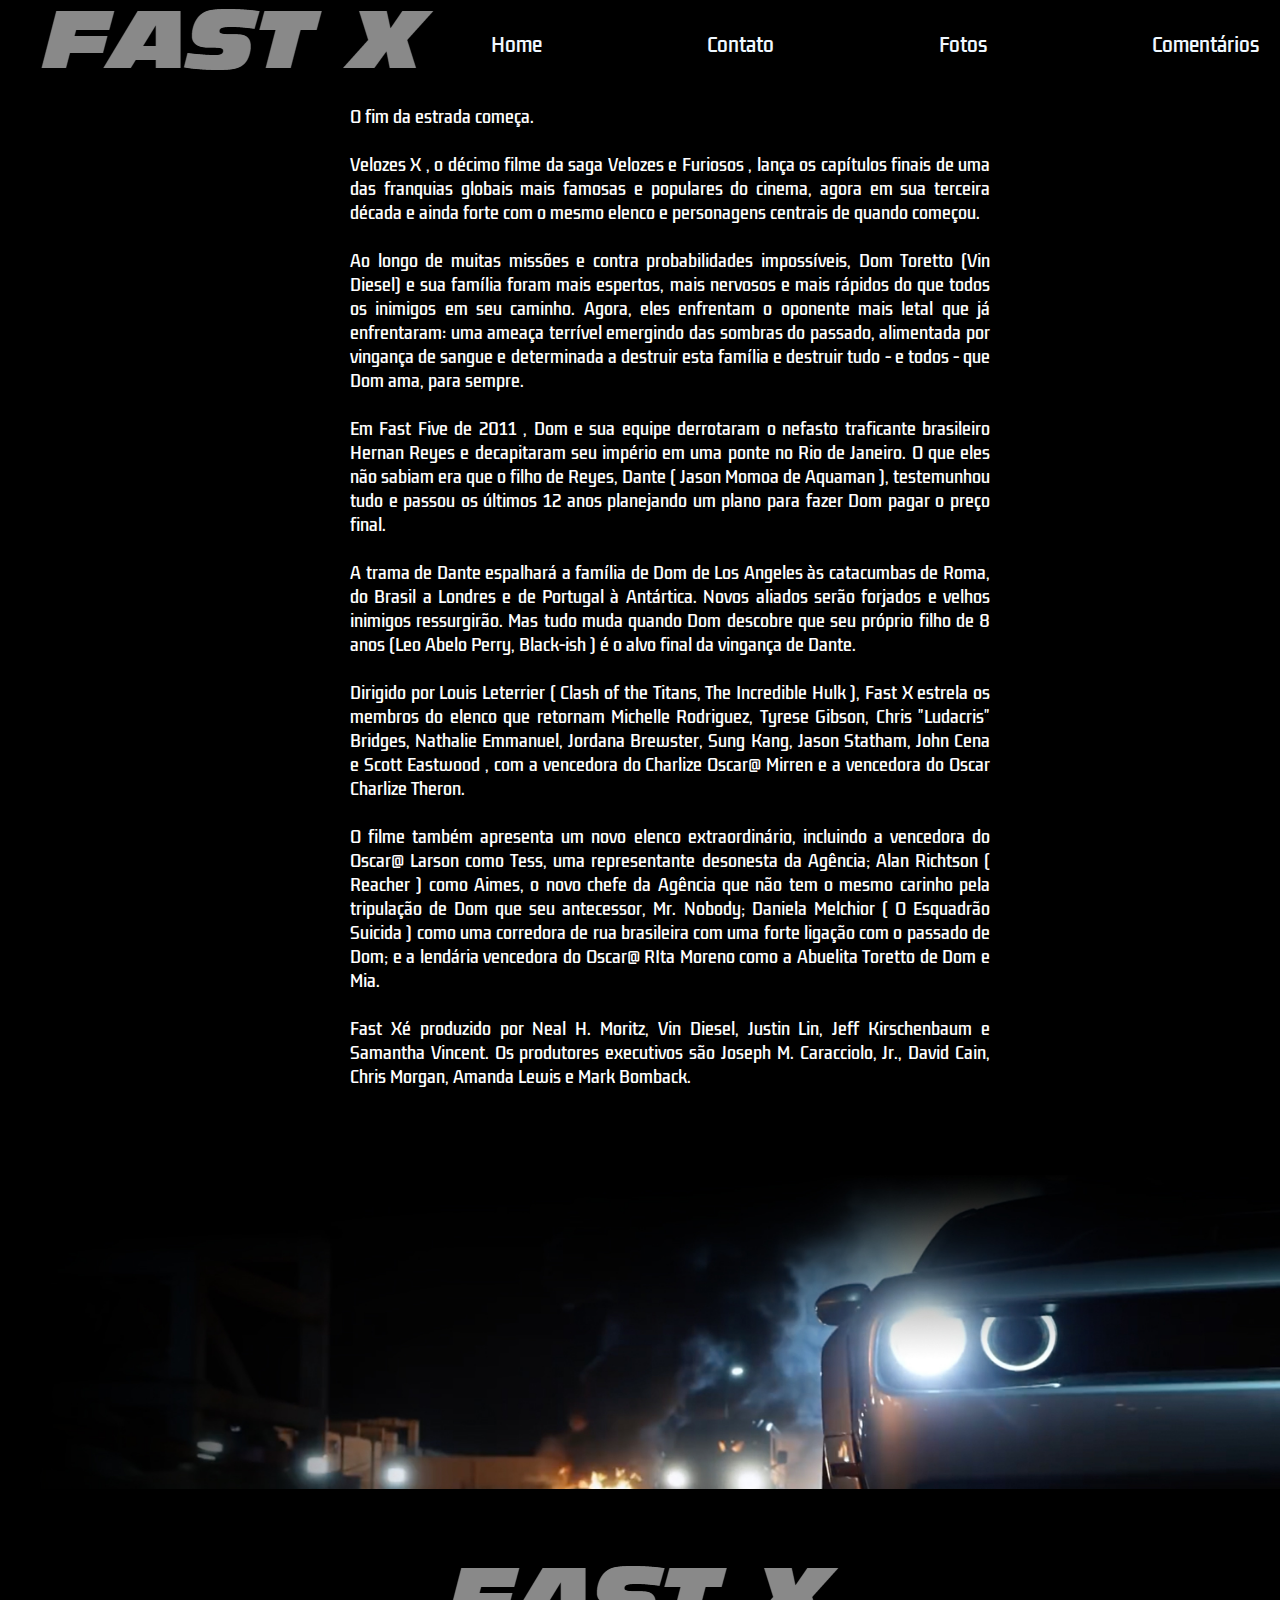
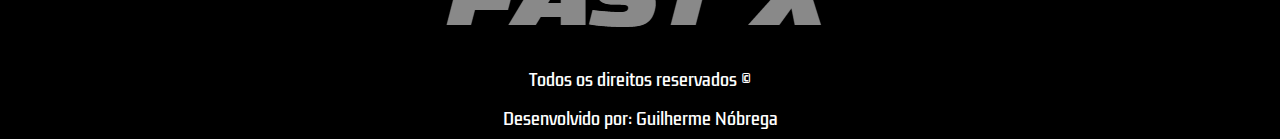
<file: Projeto_Velozes_e_Furiosos_X/Comentarios.html>
<!DOCTYPE html>
<html lang="en">

<head>
    <meta charset="UTF-8">
    <meta http-equiv="X-UA-Compatible" content="IE=edge">
    <meta name="viewport" content="width=device-width, initial-scale=1.0">
    <title>Comentários</title>
    <link rel="stylesheet" href="./Comentarios.css" />
</head>

<body>
    <header>
        <a href="./index.html">
            <img id="logo" src="./Velozes e Furiosos 10 - Logo.png" />
        </a>
        <nav>
            <ul>
                <a href="./index.html">
                    <li>Home</li>
                </a>
                <a href="./Contato.html">
                    <li>Contato</li>
                </a>
                <a href="./Fotos.html">
                    <li>Fotos</li>
                </a>
                <a href="./Comentarios.html">
                    <li>Comentários</li>
                </a>
            </ul>
        </nav>
    </header>
    <div class="texto">
        <p>
            O fim da estrada começa.
            <br />
            <br />
            Velozes X , o décimo filme da saga Velozes e Furiosos , lança os capítulos finais de uma das franquias
            globais mais famosas e populares do cinema, agora em sua terceira década e ainda forte com o mesmo
            elenco e personagens centrais de quando começou.
            <br />
            <br />
            Ao longo de muitas missões e contra probabilidades impossíveis, Dom Toretto (Vin Diesel) e sua família
            foram mais espertos, mais nervosos e mais rápidos do que todos os inimigos em seu caminho. Agora,
            eles enfrentam o oponente mais letal que já enfrentaram: uma ameaça terrível emergindo das sombras
            do passado, alimentada por vingança de sangue e determinada a destruir esta família e destruir tudo - e
            todos - que Dom ama, para sempre.
            <br />
            <br />
            Em Fast Five de 2011 , Dom e sua equipe derrotaram o nefasto traficante brasileiro Hernan Reyes e
            decapitaram seu império em uma ponte no Rio de Janeiro. O que eles não sabiam era que o filho de
            Reyes, Dante ( Jason Momoa de Aquaman ), testemunhou tudo e passou os últimos 12 anos planejando
            um plano para fazer Dom pagar o preço final.
            <br />
            <br />
            A trama de Dante espalhará a família de Dom de Los Angeles às catacumbas de Roma, do Brasil a
            Londres e de Portugal à Antártica. Novos aliados serão forjados e velhos inimigos ressurgirão. Mas tudo
            muda quando Dom descobre que seu próprio filho de 8 anos (Leo Abelo Perry, Black-ish ) é o alvo final
            da vingança de Dante.
            <br />
            <br />
            Dirigido por Louis Leterrier ( Clash of the Titans, The Incredible Hulk ), Fast X estrela os membros do
            elenco que retornam Michelle Rodriguez, Tyrese Gibson, Chris "Ludacris" Bridges, Nathalie Emmanuel,
            Jordana Brewster, Sung Kang, Jason Statham, John Cena e Scott Eastwood , com a vencedora do
            Charlize Oscar@ Mirren e a vencedora do Oscar Charlize Theron.
            <br />
            <br />
            O filme também apresenta um novo elenco extraordinário, incluindo a vencedora do Oscar@ Larson
            como Tess, uma representante desonesta da Agência; Alan Richtson ( Reacher ) como Aimes, o novo
            chefe da Agência que não tem o mesmo carinho pela tripulação de Dom que seu antecessor, Mr.
            Nobody; Daniela Melchior ( O Esquadrão Suicida ) como uma corredora de rua brasileira com uma forte
            ligação com o passado de Dom; e a lendária vencedora do Oscar@ RIta Moreno como a Abuelita Toretto
            de Dom e Mia.
            <br />
            <br />
            Fast Xé produzido por Neal H. Moritz, Vin Diesel, Justin Lin, Jeff Kirschenbaum e Samantha Vincent. Os
            produtores executivos são Joseph M. Caracciolo, Jr., David Cain, Chris Morgan, Amanda Lewis e Mark
            Bomback.
        </p>
        <img id="rodape" src="./rodape.jpg">
    </div>
    <footer>
        <img style="object-fit: contain;" id="logo" src="./Velozes e Furiosos 10 - Logo.png" />
        <span>Todos os direitos reservados ©</span>
        <span>Desenvolvido por: Guilherme Nóbrega</span>

        <nav class="footer-navigation">
            <ul class="footer-list">
                <a href="./index.html">
                    <li>Home</li>
                </a>
                <a href="./Contato.html">
                    <li>Contato</li>
                </a>
                <a href="./Fotos.html">
                    <li>Fotos</li>
                </a>
                <a href="./Comentarios.html">
                    <li>Comentários</li>
                </a>
            </ul>
        </nav>
    </footer>
</body>

</html>
</file>
<file: Projeto_Velozes_e_Furiosos_X/Comentarios.css>
@import url('https://fonts.googleapis.com/css2?family=Kdam+Thmor+Pro&display=swap');

* {
    margin: 0;
    padding: 0;
    background-color: black;
    list-style: none;
    text-decoration: none;
}

header {
    height: 90px;
    display: flex;
    justify-content: space-around;
    align-items: center;
}

nav {
    width: 60%;
}

ul {
    display: flex;
    width: 100%;
    justify-content: space-between;
}

li {
    list-style: none;
    color: aliceblue;
    cursor: pointer;
    font-size: 19px;
    transition: .5s;
    font-family: 'Kdam Thmor Pro', sans-serif;
}

.texto {
    width: 100%;
    display: flex;
    flex-direction: column;
    align-items: center;
    margin-left: 30px;
}

p {
    margin-top: 15px;
    color: #fff;
    font-size: 16px;
    font-family: 'Kdam Thmor Pro', sans-serif;
    width: 50%;
    text-align: justify;
}

#rodape {
    background-position: 50% 50%;
    background-size: cover;
    width: 100%;
    height: 400px; 
}

footer {
    height: 200px;
    margin-top: 50px;
    display: flex;
    flex-direction: column;
    align-items: center;
    justify-content: space-around;
}

span {
    color: #fff;
    font-family: 'Kdam Thmor Pro', sans-serif;
}

.footer-navigation {
    display: none;
}

.footer-list {
    display: flex;
    flex-direction: column;
    align-items: center;
}

@media(max-width: 768px) {
    .footer-navigation {
        display: block;
    }

    p {
        width: 60%;
        font-size: 14px;
    }

    nav {
        display: none;
    }

    #logo {
        width: 100%;
    }
    
    #rodape {
        height: auto;
    }

    #banner {
        background-position: 50%;
    }
}

@media(max-width: 480px) {
    p {
        width: 70%;
        font-size: 10px;
    }
}
</file>
